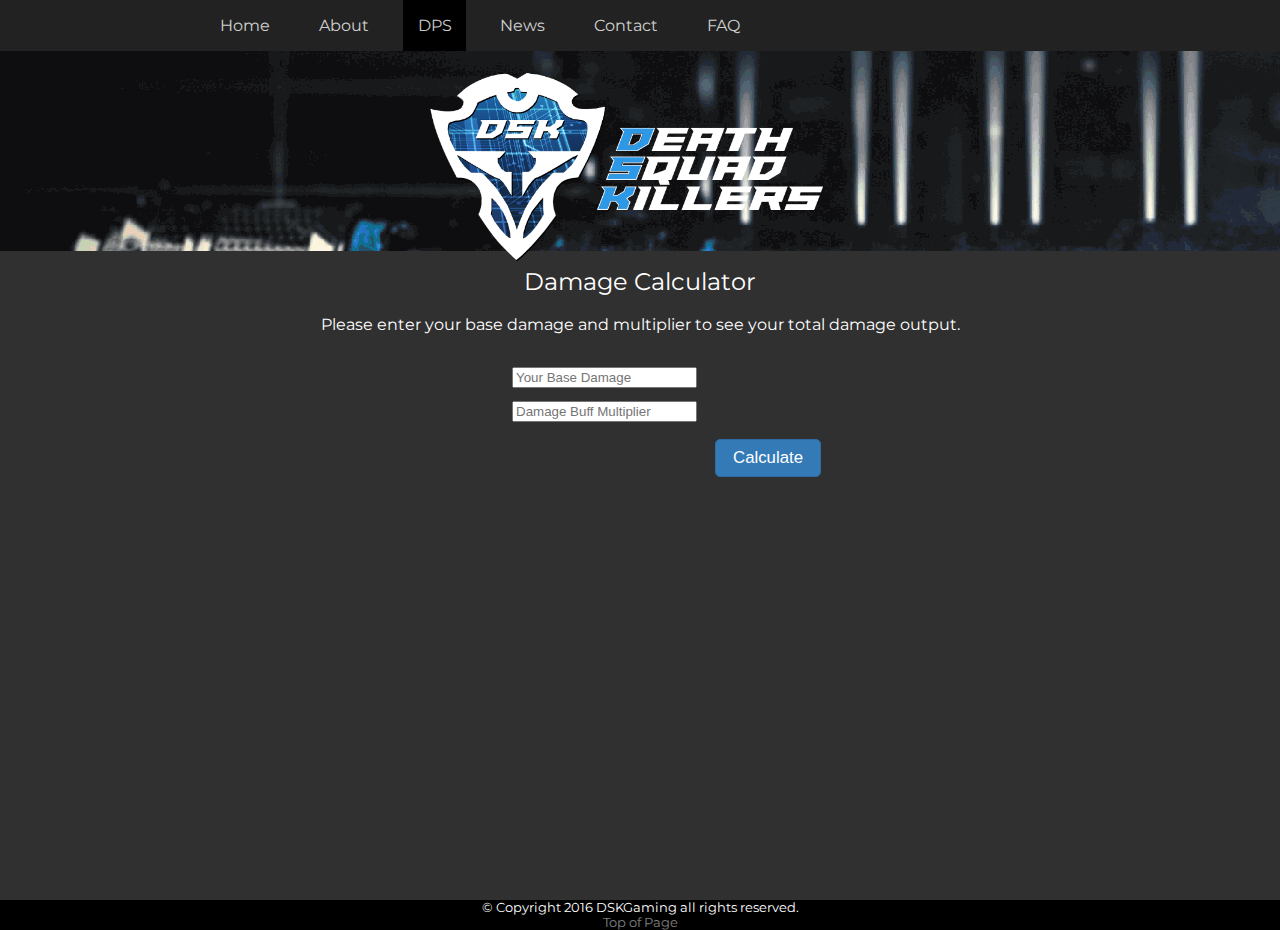
<file: DSKwebsite/dps.html>
<!--Joshua Schmidt-->

<!DOCTYPE html>
<html lang="en">
  <head>
    <meta charset="utf-8">
    <meta http-equiv="X-UA-Compatible" content="IE=edge">
    <meta name="viewport" content="width=device-width, initial-scale=1">
    <!-- The above 3 meta tags *must* come first in the head; any other head content must come *after* these tags -->
    <title>DSK Gaming</title>
	<link rel="icon" href="images/tabIcon.png">
	<link href="https://fonts.googleapis.com/css?family=Montserrat" rel="stylesheet">
	<!--my scripts-->
	<script src="js/dpsCalc.js"></script>
	    	
	<link href="css/custom.css" rel="stylesheet">
	<link href="css/customAssignment.css" rel="stylesheet">

  </head>

  <body>
	<div id="section1"> <!--specifies the "page" for parallax-->
	<div class="section section1"> <!-- Section caller (GENERAL)(SPECIFIC) -->
  
	<!---           ---         --- Start Nav ---               ---         --->
	<div class="manualNav">
		<nav>
			<ul>
				<li><a href="index.html#section1">Home</a></li>
                <li><a href="index.html#section2">About</a></li>
                <li class="active"><a href="dps.html">DPS</a></li>
				<li><a href="news.php">News</a></li>
				<li><a href="contact.php">Contact</a></li>
				<li><a href="faq.html">FAQ</a></li>		
		</nav>
	</div>
	<!---			---			--- Start Banner ---			---			--->
	<div class="row banner">
		<div class="col-sm-12"><img src="images/DSK Branding.png" alt="DSK LOGO" class="logo"></div>
	</div>

	<!---			---			--- Start Pages ---			---			--->
	<div class="row content">
				 
		<div class="col-sm-1 col"></div>
			<div class="col-sm-10 col"><h1>Damage Calculator</h1><br><p>Please enter your base damage and multiplier to see your total damage output.</div>
			<div class="col-sm-1 col"></div><br>
	 
		<div class="col-sm-12 col">	
		
		<form><!-- Calculator for DPS -->
		 
		 <label for="base damage"></label>
		 	<input type="text" id="baseD" placeholder="Your Base Damage"><br>
		 <label for="damageMultiplier"></label>
			<input type="text" id="dMultiplier" placeholder="Damage Buff Multiplier">			
			
		 <div><h1><input type="button" onclick="dpsCalc();" value="Calculate"><h1></div>	
			<span id="finalCalc"></span>
		 </div>
	
	</div>

	<div class="row content">
	 
	 
	</div>

	</div> <!--id section-->
	</div> <!--class section-->

</div> <!--id section-->
</div> <!--class section-->


</body>
<footer>
	<p>© Copyright 2016 DSKGaming all rights reserved.</p>
	<a href="#section1"><p>Top of Page</p></a>
</footer>
	
  </body>
</html>
</file>
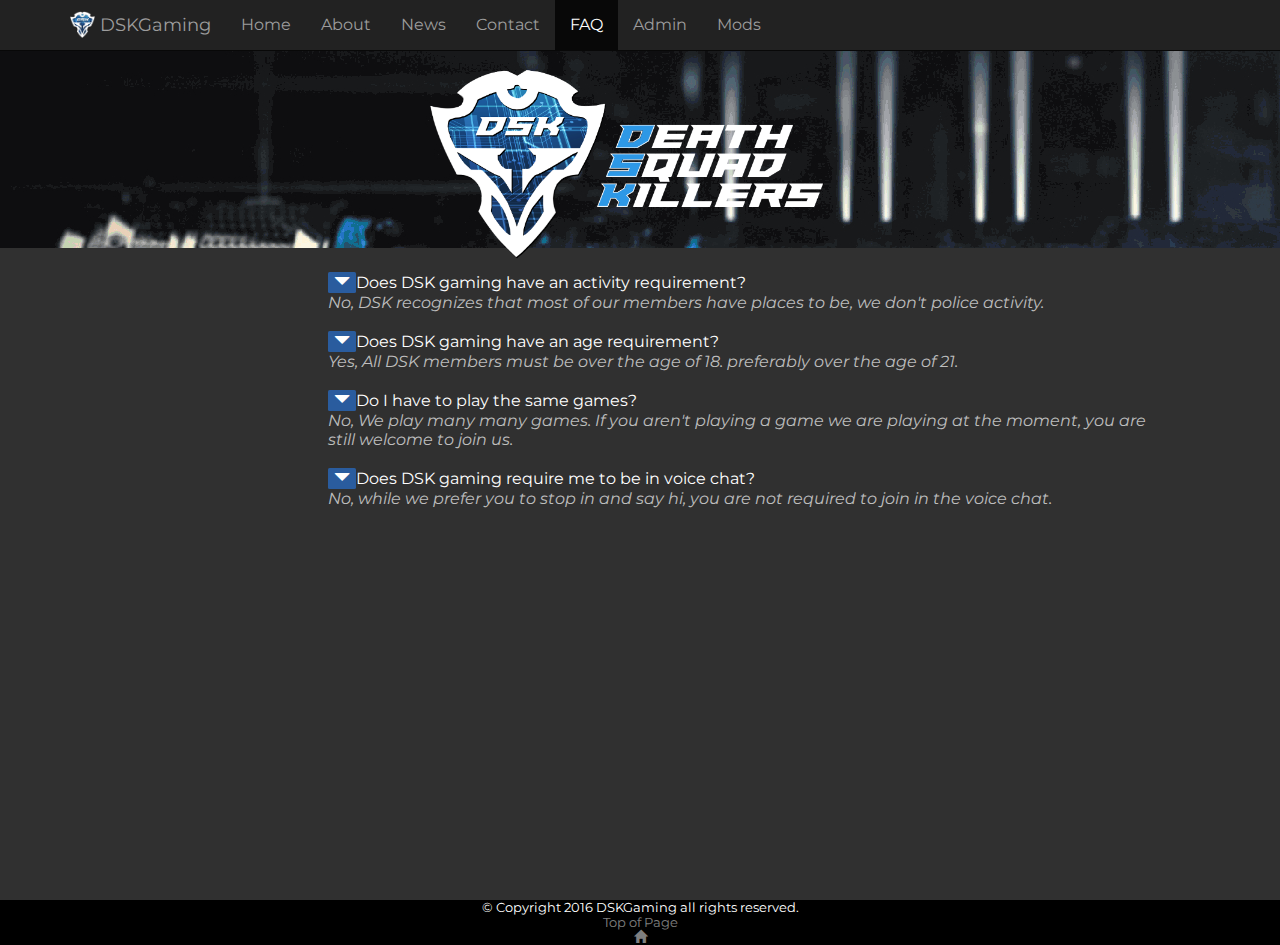
<file: DSKwebsite/faq.html>
<!--Joshua Schmidt-->

<!DOCTYPE html>
<html lang="en">
  <head>
    <meta charset="utf-8">
    <meta http-equiv="X-UA-Compatible" content="IE=edge">
    <meta name="viewport" content="width=device-width, initial-scale=1">
    <!-- The above 3 meta tags *must* come first in the head; any other head content must come *after* these tags -->
    <title>DSK Gaming</title>
	<link rel="icon" href="images/tabIcon.png">
	<link href="https://fonts.googleapis.com/css?family=Montserrat" rel="stylesheet">
    <!-- Bootstrap -->
	<!-- Latest compiled and minified CSS -->
	<link rel="stylesheet" href="https://maxcdn.bootstrapcdn.com/bootstrap/3.3.7/css/bootstrap.min.css" integrity="sha384-BVYiiSIFeK1dGmJRAkycuHAHRg32OmUcww7on3RYdg4Va+PmSTsz/K68vbdEjh4u" crossorigin="anonymous">
	<script src="https://maxcdn.bootstrapcdn.com/bootstrap/3.3.7/js/bootstrap.min.js" integrity="sha384-Tc5IQib027qvyjSMfHjOMaLkfuWVxZxUPnCJA7l2mCWNIpG9mGCD8wGNIcPD7Txa" crossorigin="anonymous"></script>
    <link href="css/bootstrap.min.css" rel="stylesheet">
	<link href="css/custom.css" rel="stylesheet">
	
	<script src="js/faqbuttons.js"></script>

  </head>

  <body>

  <div id="section1"> <!--specifies the "page" for parallax-->
  <div class="section section1"> <!-- Section caller (GENERAL)(SPECIFIC) -->
  
  <div class="navRow"> <!-- reserves space for the nav-->

		<!---			---			--- Nav Start ---			---			--->
  <nav class="navbar navbar-inverse navbar-fixed-top" role="navigation">
    <div class="container">
        <div class="navbar-header">
         <button type="button" class="navbar-toggle collapsed" data-toggle="collapse" data-target="#bs-example-navbar-collapse-1">
           <span class="sr-only"></span>
           <span class="icon-bar"></span>
           <span class="icon-bar"></span>
           <span class="icon-bar"></span>
         </button>
			<a class="navbar-brand" href="index.html"><img src="images/DSK Logo.png"> DSKGaming</a>
        </div>

        <!-- Collect the nav links, forms, and other content for toggling -->
        <div class="collapse navbar-collapse" id="bs-example-navbar-collapse-1">
         <ul class="nav navbar-nav">
           <li><a href="index.html#section1">Home</a></li>
           <li><a href="index.html#section2">About</a></li>           
           <li><a href="news.php">News</a></li>
           <li><a href="contact.php">Contact</a></li>
           <li class="active"><a href="faq.html">FAQ</a></li>
           <li><a href="admintab.php">Admin</a></li>
           <li><a href="listemployees.php">Mods</a></li>
         </ul>
        </div>
    </div>
  </nav>
	</div>

	<!---			---			--- Start Banner ---			---			--->
	<div class="row banner">
		<div class="col-sm-12"><img src="images/DSK Branding.png" alt="DSK LOGO" class="logo"></div>
	</div>

	<!---			---			--- Start Pages ---			---			--->
	<div class="row content"><!--FAQ questions and drop-downs -->
		<div class="col-sm-3"></div>
		<div class="col-sm-8 col" style="text-align: left;">
		 <p><button onclick="faqButton('item1')"><span class="glyphicon glyphicon-triangle-bottom"></span></button>Does DSK gaming have an activity requirement?</p>
		 <div id="item1" class="faqFade"><p>No, DSK recognizes that most of our members have places to be, we don't police activity.</p></div><br>
		 <p><button onclick="faqButton('item2')"><span class="glyphicon glyphicon-triangle-bottom"></span></button>Does DSK gaming have an age requirement?</p>
		 <div id="item2" class="faqFade"><p>Yes, All DSK members must be over the age of 18. preferably over the age of 21.</p></div><br>
		 <p><button onclick="faqButton('item3')"><span class="glyphicon glyphicon-triangle-bottom"></span></button>Do I have to play the same games?</p>
		 <div id="item3" class="faqFade"><p>No, We play many many games. If you aren't playing a game we are playing at the moment, you are still welcome to join us.</p></div><br>
		 <p><button onclick="faqButton('item4')"><span class="glyphicon glyphicon-triangle-bottom"></span></button>Does DSK gaming require me to be in voice chat?</p>
		 <div id="item4" class="faqFade"><p>No, while we prefer you to stop in and say hi, you are not required to join in the voice chat.</p></div><br>	 
		 
		</div>
	</div>

	<div class="row content">
	 
	</div>

	</div> <!--id section-->
	</div> <!--class section-->

		
</body>
<footer>
	<p>© Copyright 2016 DSKGaming all rights reserved.</p>
	<a href="#section1"><p>Top of Page</p><span class="glyphicon glyphicon-home"></a>
</footer>
	<!-- Tooltip jQuery -->
	<script>
		$(document).ready(function(){
		$('[data-toggle="tooltip"]').tooltip();
		});
	</script>
    <!-- jQuery (necessary for Bootstrap's JavaScript plugins) -->
    <script src="https://ajax.googleapis.com/ajax/libs/jquery/1.12.4/jquery.min.js"></script>
    <!-- Include all compiled plugins (below), or include individual files as needed -->
    <script src="js/bootstrap.min.js"></script>
  </body>
</html>
</file>
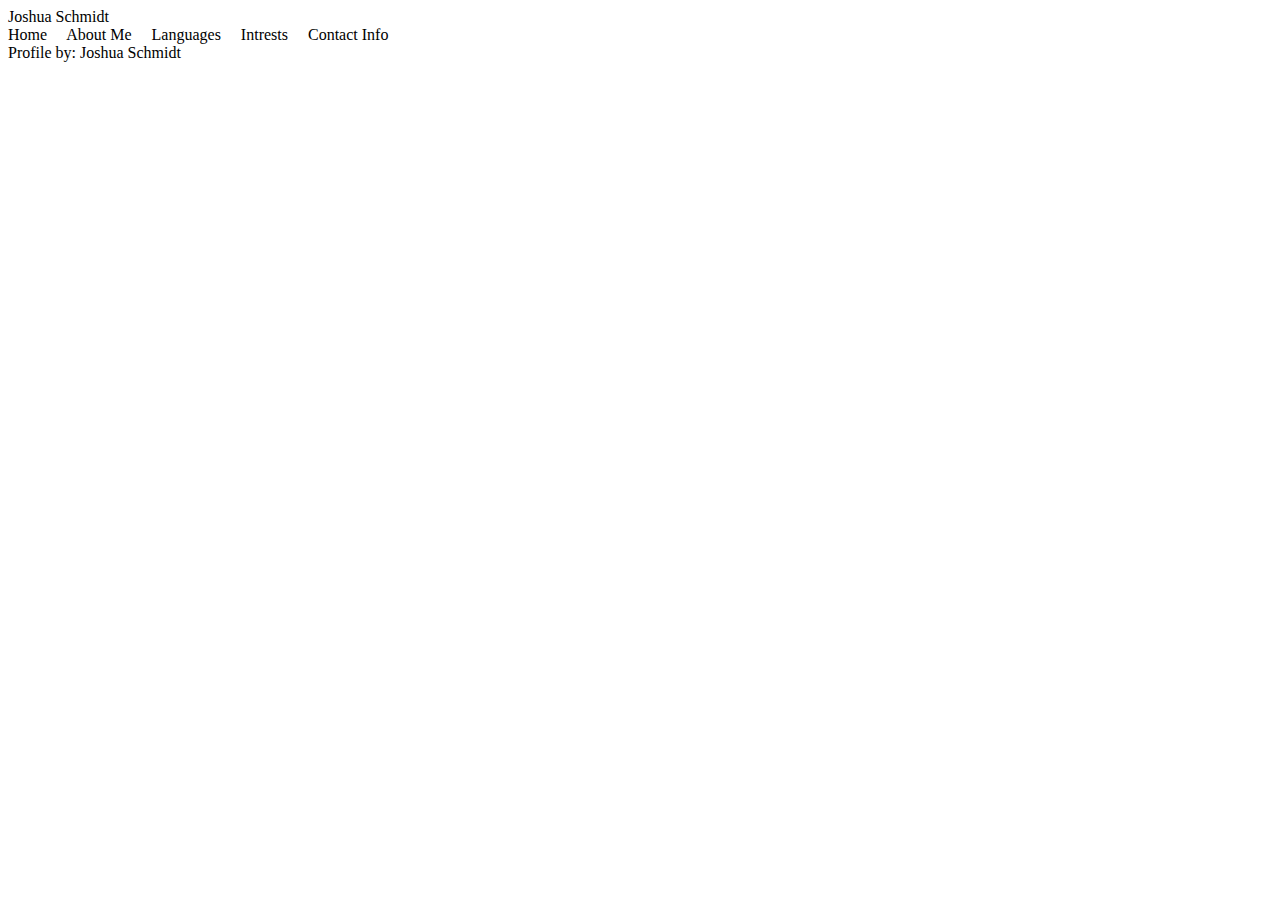
<file: template/Template.html>
<!DOCTYPE html>
<html lang="en">

<!--Template by: Joshua Schmidt --> 


<head>
	<title>Joshua Schmidt</title>
	<meta charset="utf-8">
</head>


<body>

	<!--Use the header area for website name or logo-->
	<header>
		Joshua Schmidt
	</header>

	<!--Use the nav area for hyperlinks to other pages within site-->
	<nav>
		Home &nbsp; &nbsp;

		About Me &nbsp; &nbsp;

		Languages &nbsp; &nbsp;

		Intrests &nbsp; &nbsp;

		Contact Info
	</nav>
	
	
	<!--Use the main area for main content-->
	<main>
	</main>

	<!--Use footer for webpage footer content-->
	<footer>
		Profile by: Joshua Schmidt<br>
		
	</footer>

</body>
</html>
</file>
<file: DSKwebsite/css/custom.css>
/*Joshua Schmidt*/

/*Reset*/
html, body, div, span, applet, object, iframe,
h1, h2, h3, h4, h5, h6, p, blockquote, pre,
a, abbr, acronym, address, big, cite, code,
del, dfn, em, img, ins, kbd, q, s, samp,
small, strike, strong, sub, sup, tt, var,
b, u, i, center,
dl, dt, dd, ol, ul, li,
fieldset, form, label, legend,
table, caption, tbody, tfoot, thead, tr, th, td,
article, aside, canvas, details, embed, 
figure, figcaption, footer, header, hgroup, 
menu, nav, output, ruby, section, summary,
time, mark, audio, video {
	margin: 0;
	padding: 0;
	border: 0;
	font-size: 100%;
	font: inherit;
	vertical-align: baseline;
}

body {
	font-family: 'Montserrat', sans-serif, serif;
	margin: 0;		
	background-color: #303030;
	color: white;
	text-align: center;
}

/*---			---			--- Style for the section coloring ---			---*/
.section {
	width: 100%;
	height: 100vh;
}

.section2 {
	background-color: #2a5c9e;
}

/*---			---			--- Style for row and column defaults ---			---*/
.navRow {
	width: 100%;
	height: 3em;	
}
.row {	
	height: 35%;
			/*border: dashed 1px rgb(255,50,50);*/
}

.col {	
			/*order: dashed 1px rgb(50,150,255);*/
}

/*---			---			---	Style for banner and logo ---			---*/
.banner {
	background-image: url("../images/Backgroundbanner.jpg");
	max-height: 200px;
	margin-bottom: 1em;
}

.banner .col-sm-12 {
	text-align: center;
}

.logo {	
	max-width: 100%;
	max-height: 220px;
}
/*---			---			--- Style for nav logo---			---*/
.navbar-brand img{
	height: 35px; 
	float: left;
	margin-right: 5px;	
	margin-top: -4px;
	padding-bottom: 8px;	
}


/*---			---			--- Style for content ---			---*/
.intro {
	text-align: center;	
	height: 20%;   
    top: 30%;	
}

.buffer {
	margin-left: 3%;
}

h1 {	
	font-size: 1.5em;
	text-align: center;
	
}

content h1{
	float: left;
	position: absolute;
    left: 100px;
    top: 150px;	
}

.content img {
	float: right;
	min-width: 480px;
	height: 230px;
	-webkit-transition: transform 1s;
	transition: transform 1s;
}

.content img:hover {
	transform: scale(1.05,1.05);
	
}

.section2 .content {
	margin-top: 2em;
}

.section2 h1 {
	font-size: 2em;
}

.section2 .row {
	height: 25%;
}

.btn {
	font-size: 1em;
	width: 150px;
	height: 50px;
	padding-top: 3px;
	padding-bottom: 2px;
}

.textarea {
    width: 80%;
    height: 5em;
    padding: 12px 20px;
    box-sizing: border-box;
    border: 2px solid #ccc;
    border-radius: 4px;
    background-color: #f8f8f8;
    resize: none;
	margin-top: 3em;
	margin-bottom: 2em;
}
form {
	color: black;
	text-align: left;
}

form input {
	margin-top: 1em;
}

button {
	background-color: #2a5c9e;
	border-radius: .1em;
	border: none;
}

.faqFade {
	font-style: italic;
	color: rgba(255,255,255,.7);	
}

.imgList {
	display: none;
}
/*---			---			--- Style for footer ---			---*/
footer {
	background-color: rgb(0,0,0);
	text-align: center;
	font-size: .8em;	
}

footer a{
	color: rgba(255,255,255,.5);
	text-decoration: none;
}

footer a:hover{
	color: rgba(255,255,255,1);
	text-decoration: none;
}

.desktop {
	display: none;
}

@media screen and (min-width: 1320px){
	.desktop {
		display: inline;
	}
}
</file>
<file: DSKwebsite/css/customAssignment.css>
/*Code is for the non-bootstrap pages in the website*/
body {
	font-family: Montserrat, sans-serif;
}

nav {
	background-color: #222222;
	padding-top: .1px;
	padding-bottom: .1px;
}

nav ul{
	list-style: none;	
	margin-top: 1em;
	margin-bottom: 1em;	
}

nav ul li {
	display: inline;	
	margin-left: .5em;
	margin-right: .5em;
	padding-top: 1em;
	padding-bottom: 1em;
	padding-left: .9em;
	padding-right: .9em;
}

nav a {	
	color: rgba(255,255,255,.8);
	text-decoration: none;
}

.active {
	background-color: black;
}

#finalCalc {
	margin-top: 3em;
	color: white;
}

form {
	width: 40%;
	margin-left: 40%;
	margin-right: 40%;
}

form input[type="button"]{
	border-radius: .3em;
	border: 1px solid #2e6da4;
	padding: 1em;
	padding-top: .5em;
	padding-bottom: .5em;
	color: white;
	background-color: #337ab7;
	font-size: .7em;
}

form input[type="button"]:hover{
	opacity: .8;
}

#datalist {
    
    margin-left: auto;
    margin-right: auto;
    width: 70%;
    list-style: none;	
    
}
#datalist tr td {
    border: 1px solid rgb(150,150,150);
    border-collapse: collapse;
    overflow: auto;
}

th {    
    font-weight: bold;
    border: 1px solid rgb(150,150,150);
}
table {
    border-collapse: collapse;
    
}

#delete_contact_form input{
    margin: auto;    
    text-align: center;
}

#delete_contact_form {
    margin: 0;
    padding: 0;
    text-align: center;
}
nav {    
    padding-right: 25%;
}
</file>
